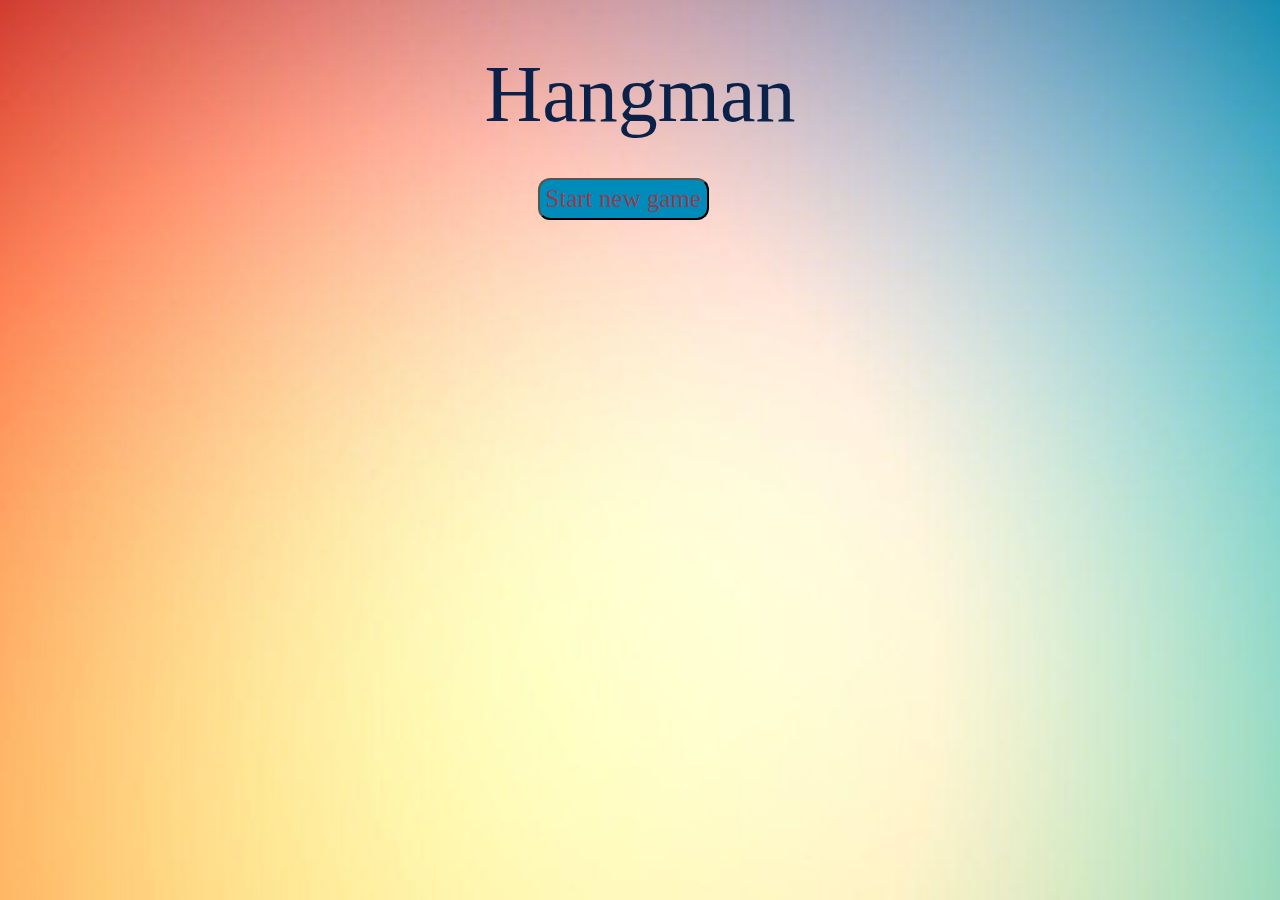
<file: index.html>
<!DOCTYPE html>
<html lang="en" dir="ltr">
  <head>
    <link rel="stylesheet" href="style.css">
<!-- jQuery library -->
    <script src="https://ajax.googleapis.com/ajax/libs/jquery/3.5.1/jquery.min.js"></script>

    <!-- Latest compiled JavaScript -->
    <script src="https://maxcdn.bootstrapcdn.com/bootstrap/3.4.1/js/bootstrap.min.js"></script>
    <link rel="stylesheet" href="https://maxcdn.bootstrapcdn.com/bootstrap/3.4.1/css/bootstrap.min.css">
    <link rel="stylesheet" href="https://cdn.jsdelivr.net/npm/bootstrap-icons@1.5.0/font/bootstrap-icons.css">
    <script src="https://cdn.jsdelivr.net/npm/bootstrap@4.6.0/dist/js/bootstrap.bundle.min.js"></script>
    <title >Hangman</title>
  </head>
  <body>
      <h1 class = "title">Hangman</h1>
    <button id = "game" type="button" name="button" onclick="return startGame()">Start new game </button>
    <br><br>
    <div id="finalGame" style="display:none ;">
      Congratulations you win the game !!
    </div>
    <div id ="category">
      <div id = "categoryChosen" >
        <strong>Category chosen</strong>
          </div>
    </div>
    <div id="wordChosen"></div>
    <div id = "letters">

    </div>
    <div id ="lifes" >
      <button id = "numberLifes" class="bi bi-heart-fill" type="button" name="button"></button>
    </div>
    <script src="script.js"></script>

  </body>
</html>
</file>
<file: style.css>
html , body {
    background: url('background.jpg') no-repeat center center fixed; 
    background-size: cover;
}
#text {
  font-size: 30px ;
}
#finalGame {
  font-family: cursive;
  font-size: 60px ;
  color: #D2386C;
}
.title {
  font-size: 80px;
  font-family: cursive;
  padding: 30px ;
  text-align: center;
  color : rgb(10, 34, 74)
}
#game {
 margin-left: 42%;
 text-align: center;
 font-size: 25px ;
 color: rgba(255, 0, 0, 0.6);
 background-color: #008CBA; ;
 font-family: cursive;
}
#letters {
  font-size: 25px ;
}
#categoryChosen {
  font-size: 50px ;
  font-family: cursive;
  text-align: center;
}
#category {
  font-size: 35px ;
  font-style: oblique;
  text-align: center;
}
#wordChosen {
  font-size: 35px ;
}
#title {
  font-size: 75px ;
}
#lifes {
  color: red ;
  white-space: nowrap;
  overflow-x: auto;
  overflow-y: hidden;
  font-size: 30px ;
}
#lifes > div {
    display: inline-block;
}
#numberLifes {
  font-size: 30px;
}
button {
border-radius: 12px ;
background-color: rgb(143, 161, 191) ;
}
</file>
